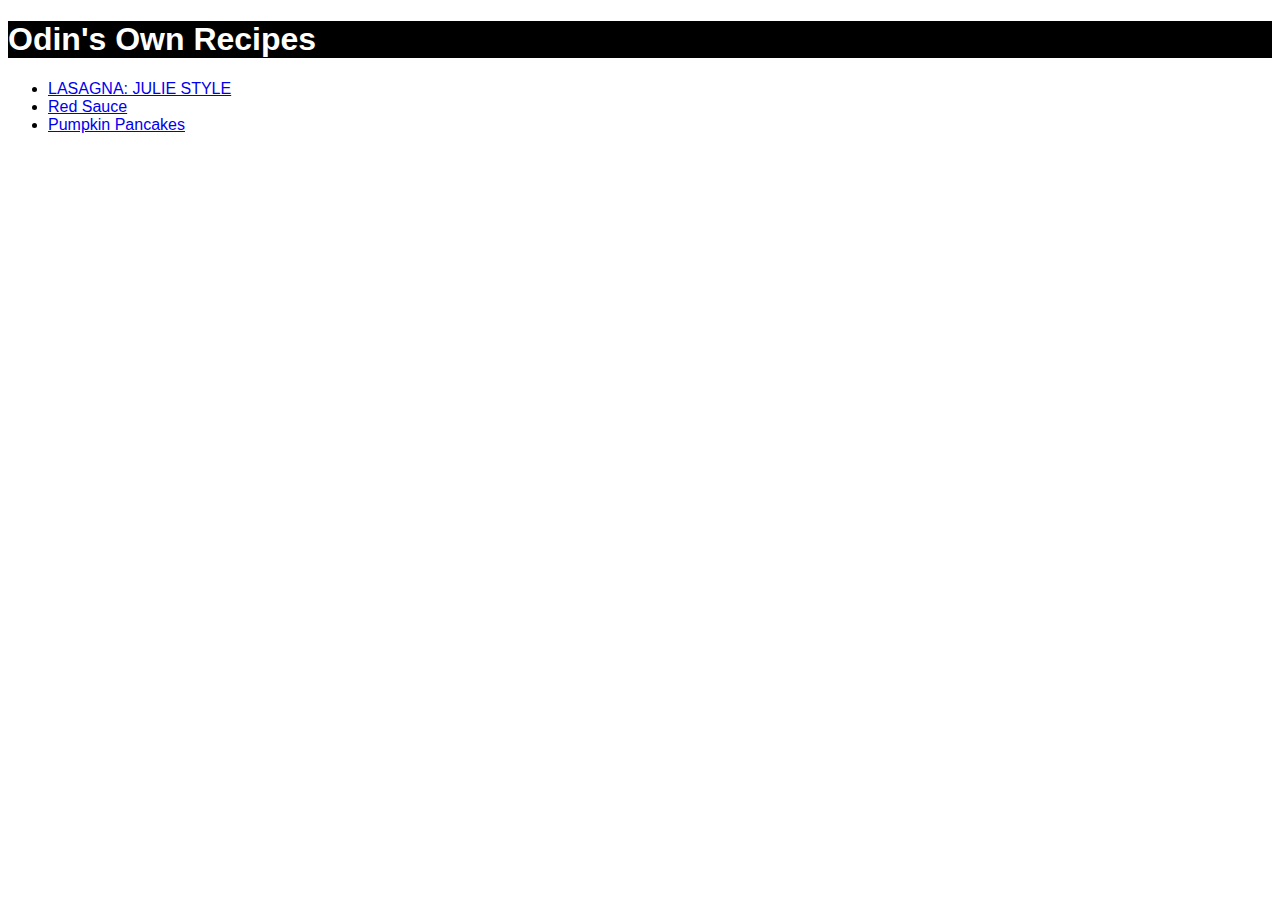
<file: index.html>
<!DOCTYPE html>
<html lang="en">

<head>
    <meta charset="UTF-8">
    <link rel="stylesheet" href="style.css">
</head>

<body>
    <h1>Odin's Own Recipes</h1>
    <ul>
    <li><a href="./recipes/lasagna.html">LASAGNA: JULIE STYLE</a></li>
    <li><a href="./recipes/redsauce.html">Red Sauce</a></li>
    <li><a href="./recipes/pumppancakes.html">Pumpkin Pancakes</a></li>
    </ul>
</body>

</html>
</file>
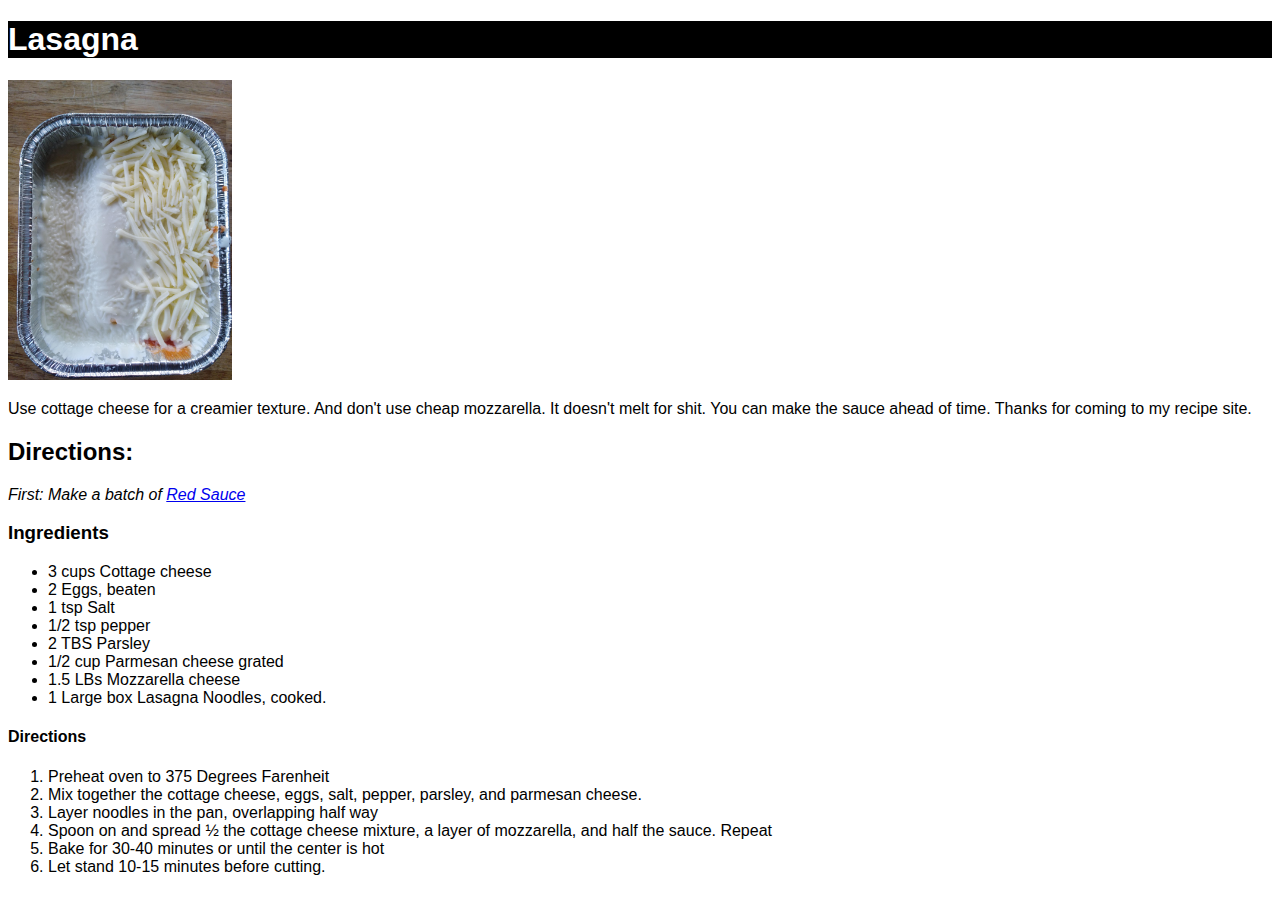
<file: recipes/lasagna.html>
<!DOCTYPE html>
<html lang="en">

<head>
    <meta charset="UTF-8">
    <link rel="stylesheet" href="../style.css">

</head>

<body>
    <h1>Lasagna</h1>
    <img src="../img/lasagna.jpg" alt="A sad looking lasagna" height="300">
    <p>Use cottage cheese for a creamier texture. And don't use cheap mozzarella. It doesn't melt for shit. You can make the sauce ahead of time. Thanks for coming to my recipe site.</p>

<h2>Directions:</h2>
<i>First: Make a batch of <a href="./redsauce.html">Red Sauce</a></i>
<h3>Ingredients</h3>
<ul>
 <li>3 cups Cottage cheese</li>
 <li>2 Eggs, beaten</li>
 <li>1 tsp Salt</li>
 <li>1/2 tsp pepper</li>
 <li>2 TBS Parsley</li>
 <li>1/2 cup Parmesan cheese grated</li>
 <li>1.5 LBs Mozzarella cheese</li>
 <li>1 Large box Lasagna Noodles, cooked.</li>
</ul>

<h4>Directions</h4>
<ol>
    <li>Preheat oven to 375 Degrees Farenheit</li>
    <li>Mix together the cottage cheese, eggs, salt, pepper, parsley, and parmesan cheese.</li> 
    <li>Layer noodles in the pan, overlapping half way</li>
    <li>Spoon on and spread ½ the cottage cheese mixture, a layer of mozzarella, and half the sauce. Repeat</li>
    <li>Bake for 30-40 minutes or until the center is hot</li>
   <li>Let stand 10-15 minutes before cutting.</li>  
</ol>

</body>

</html>
</file>
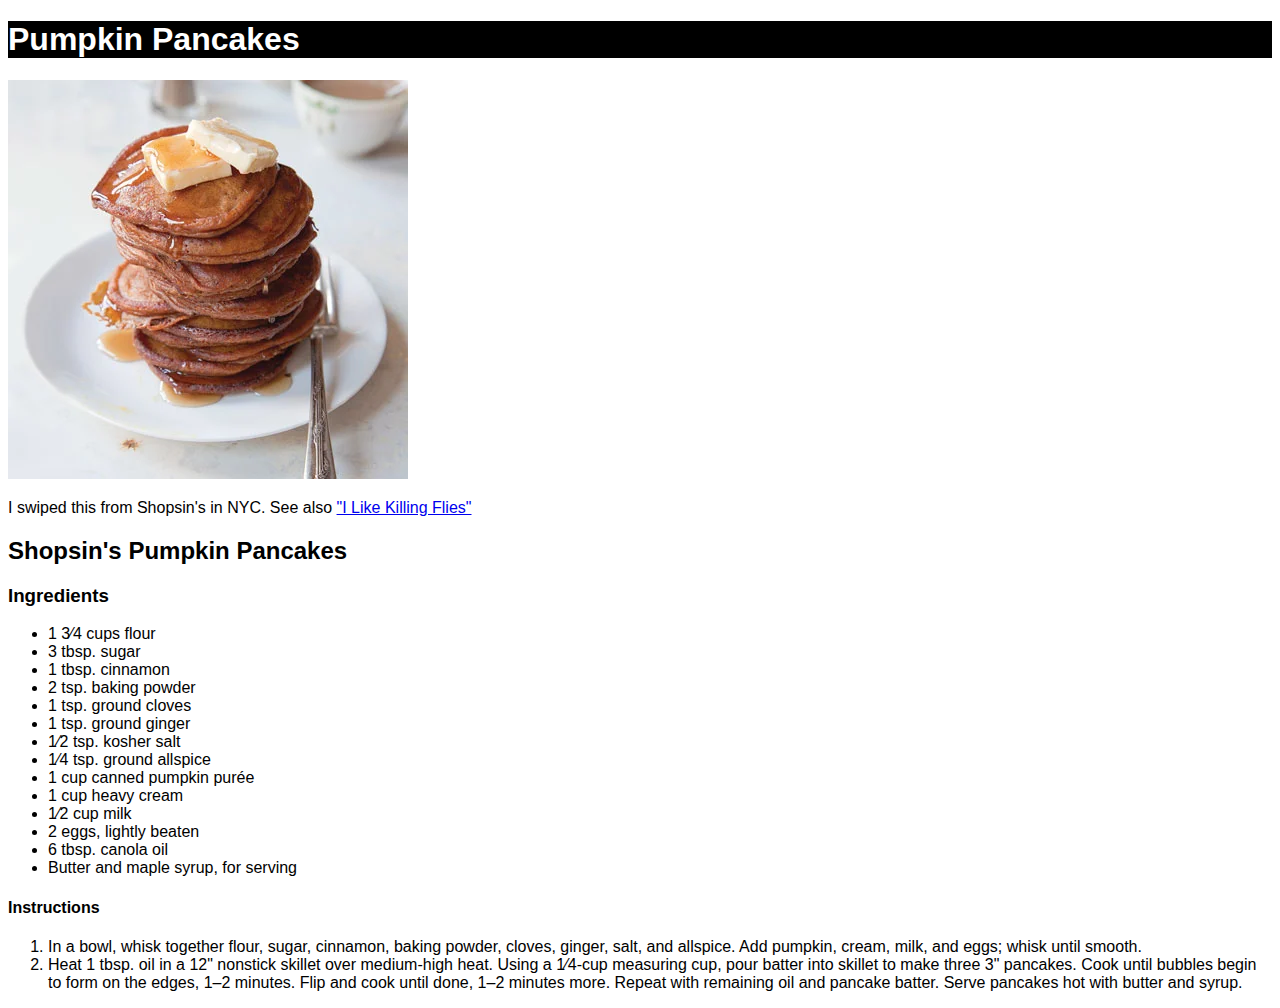
<file: recipes/pumppancakes.html>
<!DOCTYPE html>
<html lang="en">
    <head>
     <meta charset="UTF-8">
     <link rel="stylesheet" href="../style.css">

    </head>

    <body>
     <h1>Pumpkin Pancakes</h1>
     <img src="../img/pumppan.webp" alt="pumpkin pancakes stacked high on a plate">
     <p>I swiped this from Shopsin's in NYC. See also <a href="https://en.wikipedia.org/wiki/I_Like_Killing_Flies"> "I Like Killing Flies"</a></p>
    </body>
<h2>Shopsin's Pumpkin Pancakes</h2>
<h3>Ingredients</h3>

<ul>
    <li>1 3⁄4 cups flour</li>
    <li>3 tbsp. sugar</li>
    <li> 1 tbsp. cinnamon</li>
    <li> 2 tsp. baking powder</li>
    <li> 1 tsp. ground cloves</li>
    <li> 1 tsp. ground ginger</li>
    <li> 1⁄2 tsp. kosher salt</li>
    <li> 1⁄4 tsp. ground allspice</li>
    <li> 1 cup canned pumpkin purée</li>
    <li> 1 cup heavy cream</li>
    <li> 1⁄2 cup milk</li>
    <li> 2 eggs, lightly beaten</li>
    <li> 6 tbsp. canola oil</li>
    <li> Butter and maple syrup, for serving</li>
</ul>

<h4>Instructions</h4>
<ol>
    <li>
        In a bowl, whisk together flour, sugar, cinnamon, baking powder, cloves, ginger, salt, and allspice. Add pumpkin, cream, milk, and eggs; whisk until smooth.
    </li>
    <li>Heat 1 tbsp. oil in a 12" nonstick skillet over medium-high heat. Using a 1⁄4-cup measuring cup, pour batter into skillet to make three 3" pancakes. Cook until bubbles begin to form on the edges, 1–2 minutes. Flip and cook until done, 1–2 minutes more. Repeat with remaining oil and pancake batter. Serve pancakes hot with butter and syrup.</li>
</ol>
</html>
</file>
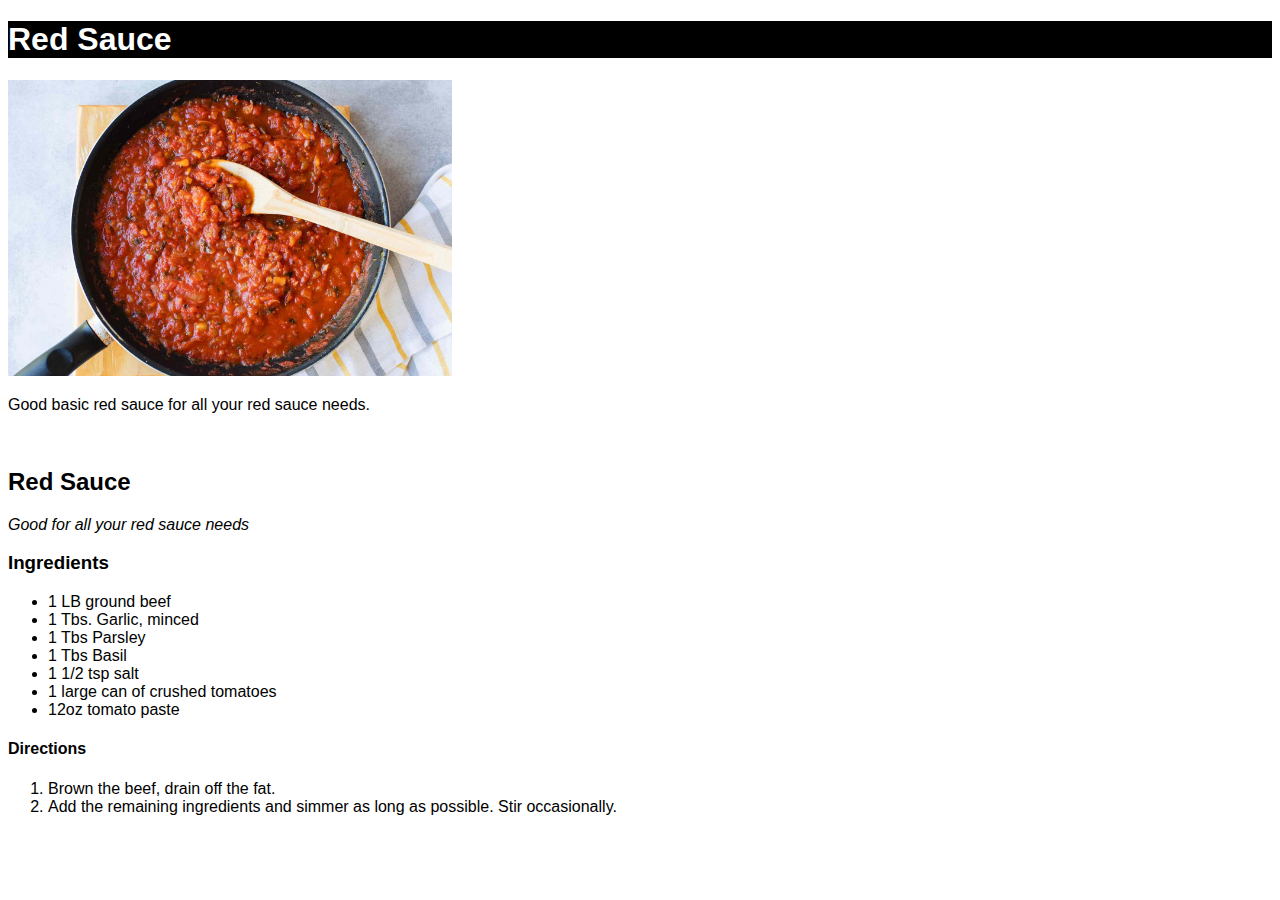
<file: recipes/redsauce.html>
<!DOCTYPE html>

<html lang="en">
    <head>
        <meta charset="UTF-8">
        <link rel="stylesheet" href="../style.css">

    </head>

    <body>
        <h1>Red Sauce</h1>
        <img src="../img/redsauce.jpg" alt="Marina sauce in a pan" width="444">
        <p>Good basic red sauce for all your red sauce needs.</p>
    </body>
<br>
<h2>Red Sauce</h2>
 <i>Good for all your red sauce needs</i>
<h3>Ingredients</h3>
 <ul>
  <li>1 LB ground beef</li>
  <li>1 Tbs. Garlic, minced</li>
  <li>1 Tbs Parsley</li>
  <li>1 Tbs Basil</li>
  <li>1 1/2 tsp salt</li>
  <li>1 large can of crushed tomatoes</li>
  <li>12oz tomato paste</li>
 </ul>

<h4>Directions</h4>
<ol>
   <li>Brown the beef, drain off the fat.</li>
   <li>Add the remaining ingredients and simmer as long as possible. Stir occasionally.</li> 
</ol>











</html>
</file>
<file: style.css>
h1 {color:rgb(255, 255, 255);
    background-color: black;
font-family: Helvetica, sans-serif;}


body {font-family: Arial, Helvetica, sans-serif;}
</file>
